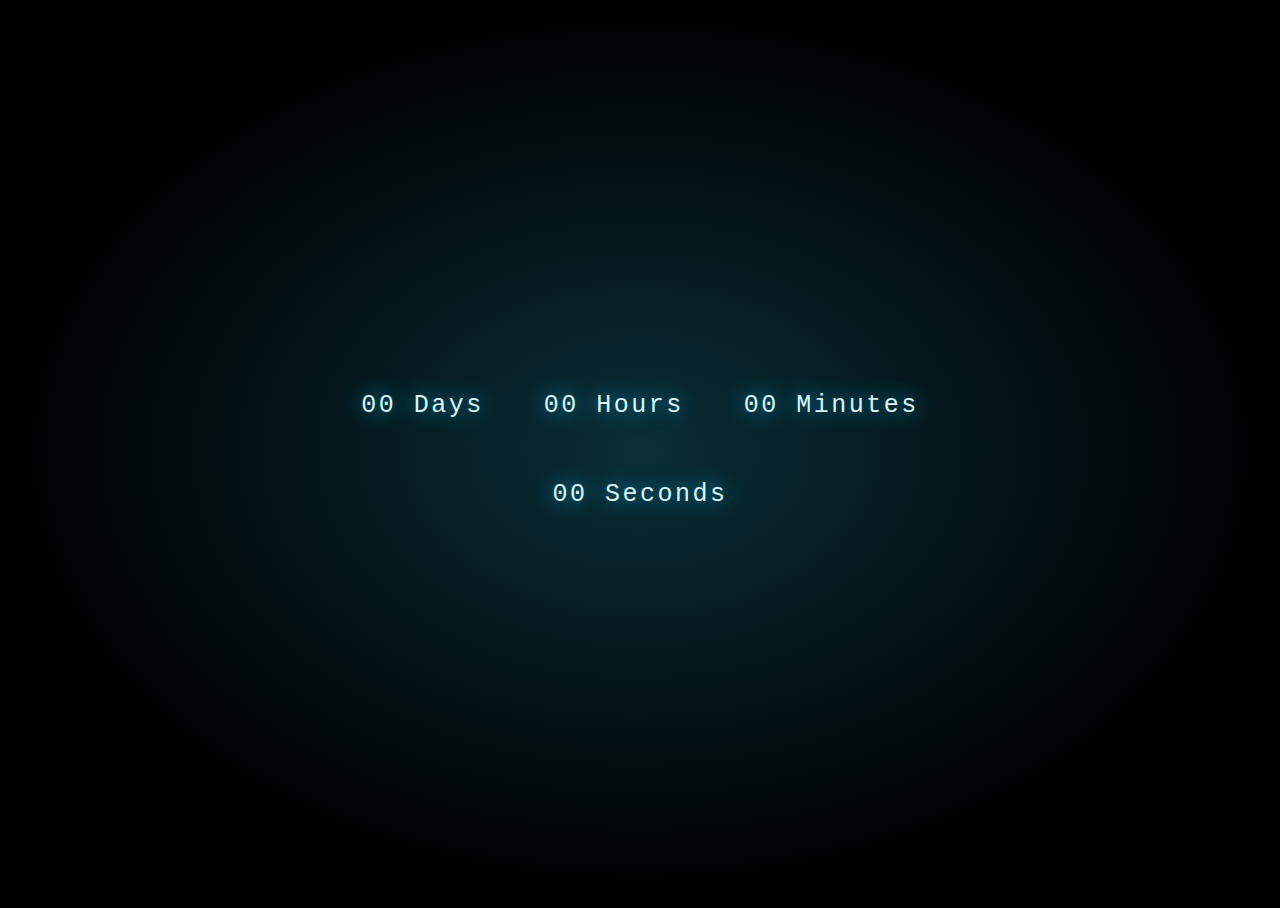
<file: index.html>
<!doctype html><html lang="en"><head><meta charset="UTF-8"><meta name="viewport" content="width=device-width,initial-scale=1"><meta http-equiv="X-UA-Compatible" content="ie=edge"><title>Timer</title><link href="main.0.4025ceee4874699bfb92.css" rel="stylesheet"></head><body><div class="timer" id="timer-1"><div class="field"><span class="value" data-value="days">11</span> <span class="label">Days</span></div><div class="field"><span class="value" data-value="hours">11</span> <span class="label">Hours</span></div><div class="field"><span class="value" data-value="mins">11</span> <span class="label">Minutes</span></div><div class="field"><span class="value" data-value="secs">11</span> <span class="label">Seconds</span></div></div><script src="runtime.1ee16c2201d417984a0f.js"></script><script src="main.3d69b0a38cf6e655d450.js"></script></body></html>
</file>
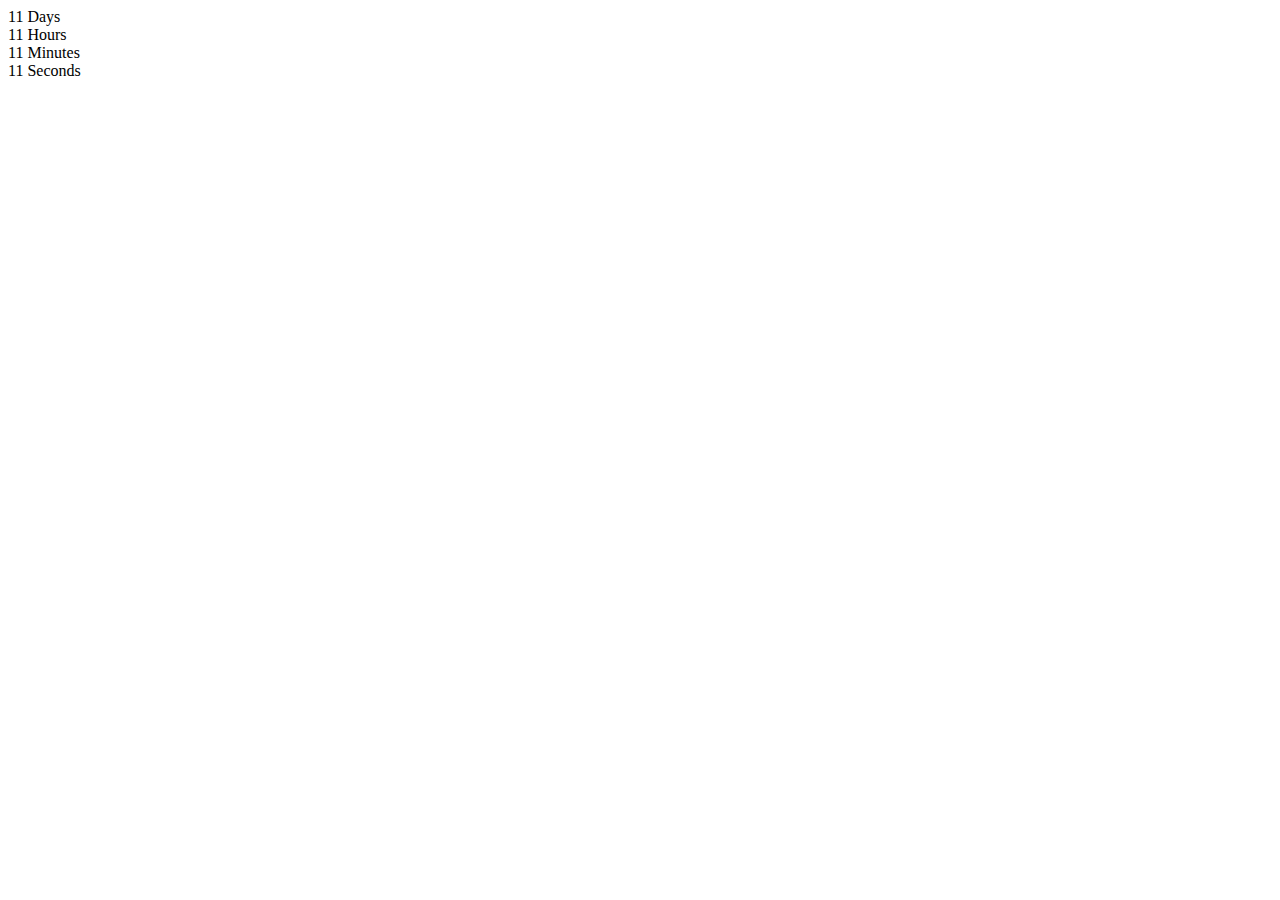
<file: src/index.html>
<!DOCTYPE html>
<html lang="en">
  <head>
    <meta charset="UTF-8" />
    <meta name="viewport" content="width=device-width, initial-scale=1.0" />
    <meta http-equiv="X-UA-Compatible" content="ie=edge" />
    <title>Timer</title>
  </head>

  <body>


      <div class="timer" id="timer-1">
      
        <div class="field">
          <span class="value" data-value="days">11</span>
          <span class="label">Days</span>
        </div>
      
        <div class="field">
          <span class="value" data-value="hours">11</span>
          <span class="label">Hours</span>
        </div>
      
        <div class="field">
          <span class="value" data-value="mins">11</span>
          <span class="label">Minutes</span>
        </div>
      
        <div class="field">
          <span class="value" data-value="secs">11</span>
          <span class="label">Seconds</span>
        </div>
      </div>

      


  </body>
</html>
</file>
<file: main.0.4025ceee4874699bfb92.css>
body,html{height:100%}body{background:#0f3854;background:radial-gradient(ellipse at center,#0a2e38 0,#000 70%);background-size:100%}.timer{font-family:Share Tech Mono,monospace;color:#fff;text-align:center;position:absolute;left:50%;top:50%;transform:translate(-50%,-50%);color:#daf6ff;text-shadow:0 0 20px #0aafe6,0 0 20px rgba(10,175,230,0)}.field{display:inline-block;padding:30px;letter-spacing:.1em;font-size:25px}
</file>
